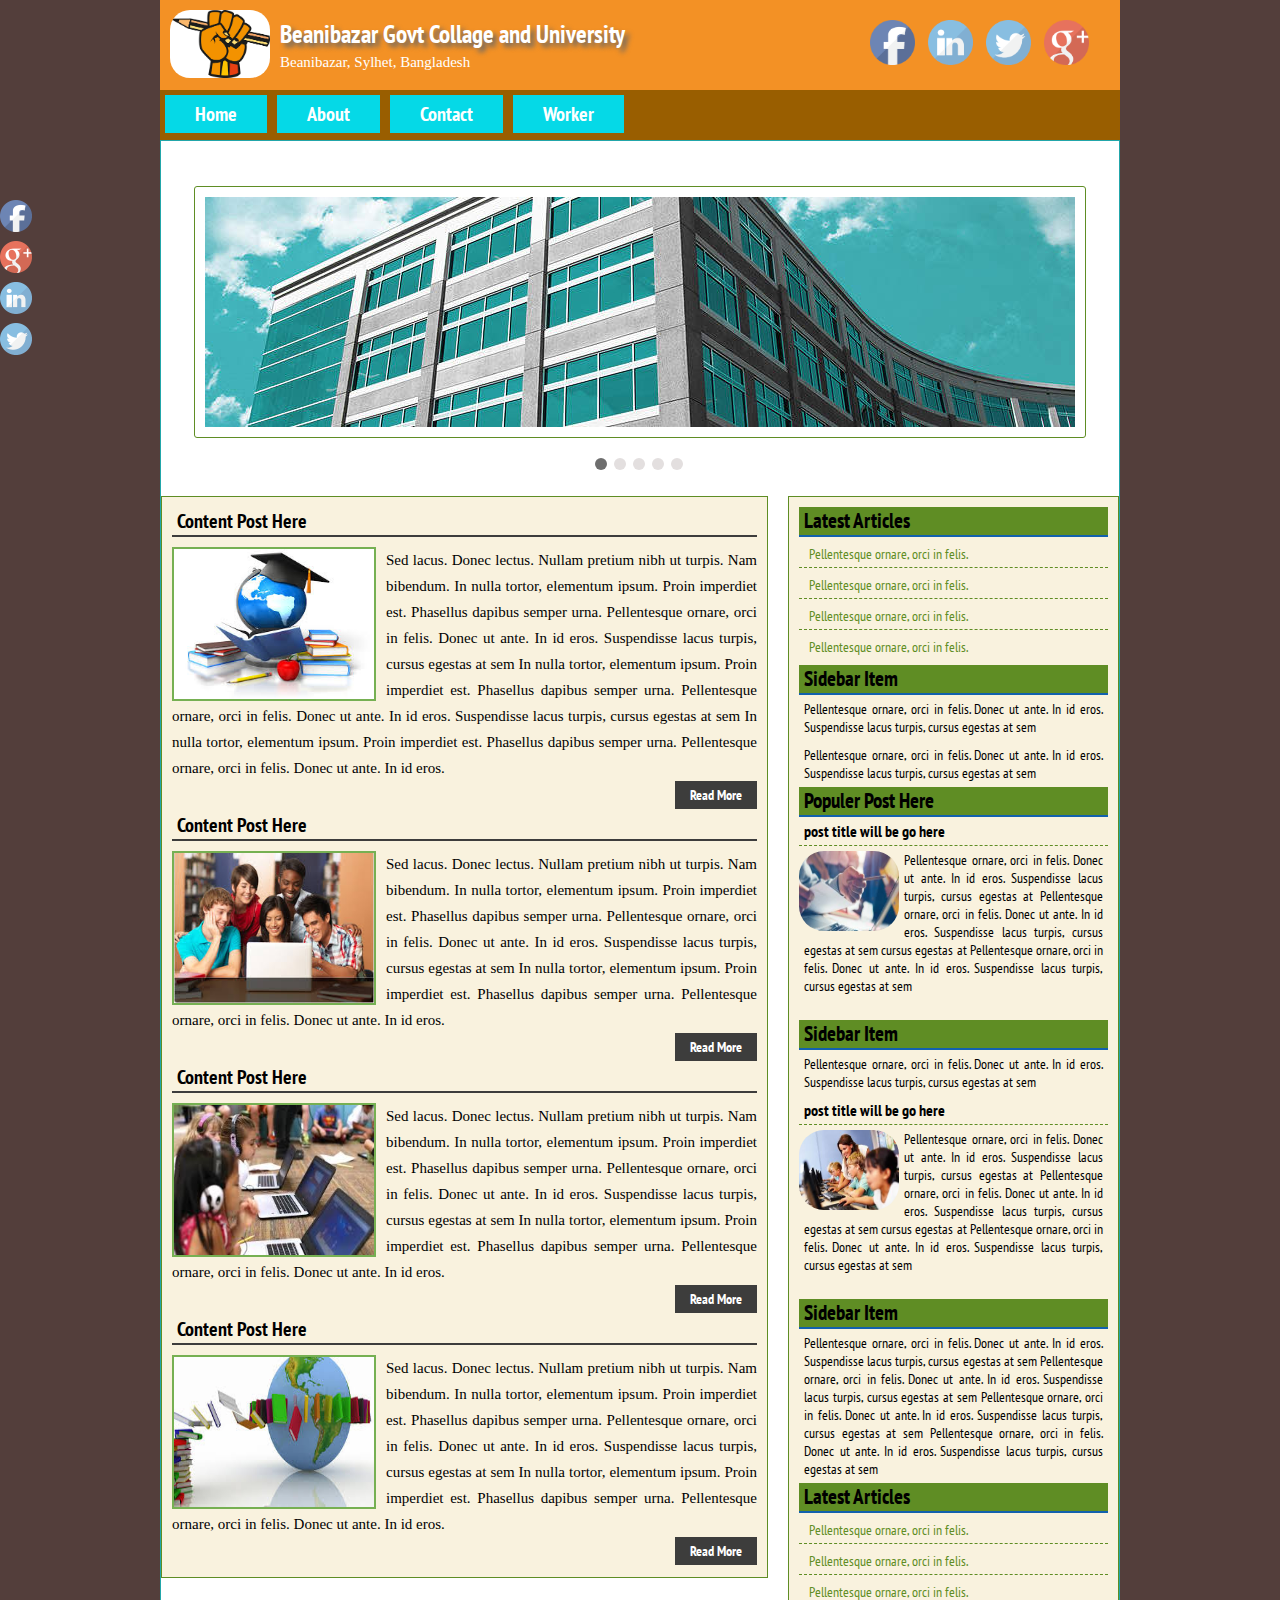
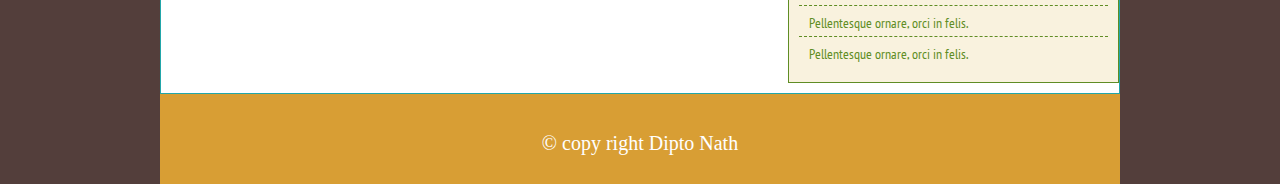
<file: index.html>
<!DOCTYPE HTML>
<html lang="en-US">
<head>
	<meta charset="UTF-8">
	<title>html css project</title>
	
	<link rel="stylesheet" type="text/css" href="css/style.css" />
	<link rel="stylesheet" href="style.css" />	

	<script type="text/javascript" src="js/jquery-3.2.1.min.js"></script>
	<script type="text/javascript" src="http://ajax.googleapis.com/ajax/libs/jquery/1.7.1/jquery.min.js"></script>
	<script type="text/javascript" src="js/jquery.dropotron-1.0.js"></script>
	<script type="text/javascript" src="js/jquery.slidertron-1.1.js"></script>
	<script type="text/javascript">
		$(function() {
			$('#menu > ul').dropotron({
				mode: 'fade',
				globalOffsetY: 11,
				offsetY: -15
			});
			$('#slider').slidertron({
				viewerSelector: '.viewer',
				indicatorSelector: '.indicator span',
				reelSelector: '.reel',
				slidesSelector: '.slide',
				speed: 'slow',
				advanceDelay: 4000
			});
		});
	</script>
</head>
<body>
<div id="template">	

	<div id="headersection">
	
		<div id="logo">
			<img src="img/logo3.png" alt="loading logo" />
			<h2>Beanibazar Govt Collage and University</h2>
			<p>Beanibazar, Sylhet, Bangladesh</p>
		</div>
	
		<div id="social">
			<a href=""><img src="img/fb.png" alt="loading facebook" /></a></li>
			<a href=""><img src="img/ldin.png" alt="loading lindin" /></a></li>
			<a href=""><img src="img/tw.png" alt="loading twitter" /></a></li>
			<a href=""><img src="img/gplus.png" alt="loading google" /></a></li>
		</div>
		
	</div>
	
	<div id="navsection">
		<ul>
			<li><a href="#">Home</a></li>
			<li><a href="about.html">About</a></li>
			<li><a href="contact.html">Contact</a></li>
			<li><a href="#">Worker</a>
				<ul>
					<li><a href="#">Number1</a></li>
					<li><a href="#">Number2</a></li>
					<li><a href="#">Number3</a></li>
					<li><a href="#">Number4</a></li>
					<li><a href="#">Number5</a></li>
				</ul>
			</li>
		</ul>
	</div>
	
	<div id="content">
	
		<div id="slider">
			<div class="viewer">
				<div class="reel">
					<div class="slide">
						<img src="img/slide01.jpg" alt="" />
					</div>
					<div class="slide">
						<img src="img/slide02.jpg" alt="" />
					</div>
					<div class="slide">
						<img src="img/slide03.jpg" alt="" />
					</div>
					<div class="slide">
						<img src="img/slide04.jpg" alt="" />
					</div>
					<div class="slide">
						<img src="img/slide05.jpg" alt="" />
					</div>
				</div>
			</div>
			<div class="indicator">
				<span>1</span>
				<span>2</span>
				<span>3</span>
				<span>4</span>
				<span>5</span>
			</div>
		</div>
	
		<div id="maincontent">
			<div id="newcontent">
				<h2>Content Post Here</h2>
				<img src="img/images3.jpg" alt="loading images" />
				<p>
					Sed lacus. Donec lectus. Nullam pretium nibh ut turpis. Nam bibendum. In nulla tortor, elementum ipsum. Proin imperdiet est. Phasellus dapibus semper urna. Pellentesque ornare, orci in felis. Donec ut ante. In id eros. Suspendisse lacus turpis, cursus egestas at sem In nulla tortor, elementum ipsum. Proin imperdiet est. Phasellus dapibus semper urna. Pellentesque ornare, orci in felis. Donec ut ante. In id eros. Suspendisse lacus turpis, cursus egestas at sem In nulla tortor, elementum ipsum. Proin imperdiet est. Phasellus dapibus semper urna. Pellentesque ornare, orci in felis. Donec ut ante. In id eros.	
				</p>
				<a href="#">Read More</a>
			</div>
			
			<div id="newcontent">
				<h2>Content Post Here</h2>
				<img src="img/images2.jpg" alt="loading images" />
				<p>
					Sed lacus. Donec lectus. Nullam pretium nibh ut turpis. Nam bibendum. In nulla tortor, elementum ipsum. Proin imperdiet est. Phasellus dapibus semper urna. Pellentesque ornare, orci in felis. Donec ut ante. In id eros. Suspendisse lacus turpis, cursus egestas at sem In nulla tortor, elementum ipsum. Proin imperdiet est. Phasellus dapibus semper urna. Pellentesque ornare, orci in felis. Donec ut ante. In id eros.	
				</p>
				<a href="#">Read More</a>
			</div>
			
			<div id="newcontent">
				<h2>Content Post Here</h2>
				<img src="img/images4.jpg" alt="loading images" />
				<p>
					Sed lacus. Donec lectus. Nullam pretium nibh ut turpis. Nam bibendum. In nulla tortor, elementum ipsum. Proin imperdiet est. Phasellus dapibus semper urna. Pellentesque ornare, orci in felis. Donec ut ante. In id eros. Suspendisse lacus turpis, cursus egestas at sem In nulla tortor, elementum ipsum. Proin imperdiet est. Phasellus dapibus semper urna. Pellentesque ornare, orci in felis. Donec ut ante. In id eros.	
				</p>
				<a href="#">Read More</a>
			</div>
			
			<div id="newcontent">
				<h2>Content Post Here</h2>
				<img src="img/download.jpg" alt="loading images" />
				<p>
					Sed lacus. Donec lectus. Nullam pretium nibh ut turpis. Nam bibendum. In nulla tortor, elementum ipsum. Proin imperdiet est. Phasellus dapibus semper urna. Pellentesque ornare, orci in felis. Donec ut ante. In id eros. Suspendisse lacus turpis, cursus egestas at sem In nulla tortor, elementum ipsum. Proin imperdiet est. Phasellus dapibus semper urna. Pellentesque ornare, orci in felis. Donec ut ante. In id eros.	
				</p>
				<a href="#">Read More</a>
			</div>
			
		</div>
		
		<div id="sidebar">
			<h2>Latest Articles</h2>
			<ul>
				<li><a href="#"> Pellentesque ornare, orci in felis.</a></li>
				<li><a href="#"> Pellentesque ornare, orci in felis.</a></li>
				<li><a href="#"> Pellentesque ornare, orci in felis.</a></li>
				<li><a href="#"> Pellentesque ornare, orci in felis.</a></li>
			</ul>
			
			<h2>Sidebar Item</h2>
			<p> 
				Pellentesque ornare, orci in felis. Donec ut ante. In id eros. Suspendisse lacus turpis, cursus egestas at sem
			</p>
			<p> 
				Pellentesque ornare, orci in felis. Donec ut ante. In id eros. Suspendisse lacus turpis, cursus egestas at sem
			</p>
			
			<h2>Populer Post Here</h2>
			
			<div id="popular">
				<h3>post title will be go here</h3>
				<img src="img/images.jpg" alt="images" />
				<p>
					Pellentesque ornare, orci in felis. Donec ut ante. In id eros. 	Suspendisse lacus turpis, cursus egestas at Pellentesque ornare, orci in felis. Donec ut ante. In id eros. 	Suspendisse lacus turpis, cursus egestas at sem cursus egestas at Pellentesque ornare, orci in felis. Donec ut ante. In id eros. 	Suspendisse lacus turpis, cursus egestas at sem
				</p>
			</div>
	
			<h2>Sidebar Item</h2>
			<p> 
				Pellentesque ornare, orci in felis. Donec ut ante. In id eros. Suspendisse lacus turpis, cursus egestas at sem
			</p>
			<div id="popular">
				<h3>post title will be go here</h3>
				<img src="img/images(6).jpg" alt="images" />
				<p>
					Pellentesque ornare, orci in felis. Donec ut ante. In id eros. 	Suspendisse lacus turpis, cursus egestas at Pellentesque ornare, orci in felis. Donec ut ante. In id eros. 	Suspendisse lacus turpis, cursus egestas at sem cursus egestas at Pellentesque ornare, orci in felis. Donec ut ante. In id eros. 	Suspendisse lacus turpis, cursus egestas at sem
				</p>
			</div>
			
			<h2>Sidebar Item</h2>
			<p> 
				Pellentesque ornare, orci in felis. Donec ut ante. In id eros. Suspendisse lacus turpis, cursus egestas at sem Pellentesque ornare, orci in felis. Donec ut ante. In id eros. Suspendisse lacus turpis, cursus egestas at sem Pellentesque ornare, orci in felis. Donec ut ante. In id eros. Suspendisse lacus turpis, cursus egestas at sem Pellentesque ornare, orci in felis. Donec ut ante. In id eros. Suspendisse lacus turpis, cursus egestas at sem
			</p>

			<h2>Latest Articles</h2>
			<ul>
				<li><a href="#"> Pellentesque ornare, orci in felis.</a></li>
				<li><a href="#"> Pellentesque ornare, orci in felis.</a></li>
				<li><a href="#"> Pellentesque ornare, orci in felis.</a></li>
				<li><a href="#"> Pellentesque ornare, orci in felis.</a></li>
				<li><a href="#"> Pellentesque ornare, orci in felis.</a></li>
			</ul>
		
		</div>
	
	</div>
	
	<div id="footersection">
		<p>&copy; copy right Dipto Nath</p>
	</div>

</div>

	<div id="icon">
		<a href="#"><img src="img/fb.png" alt="loading facebook" /></a>
		<a href="#"><img src="img/gplus.png" alt="loading google" /></a>
		<a href="#"><img src="img/ldin.png" alt="loading lindin" /></a>
		<a href="#"><img src="img/tw.png" alt="loading twitter" /></a>
	</div>	
	
<script type="text/javascript" src="js/scroll.js"></script>

</body>
</html>
</file>
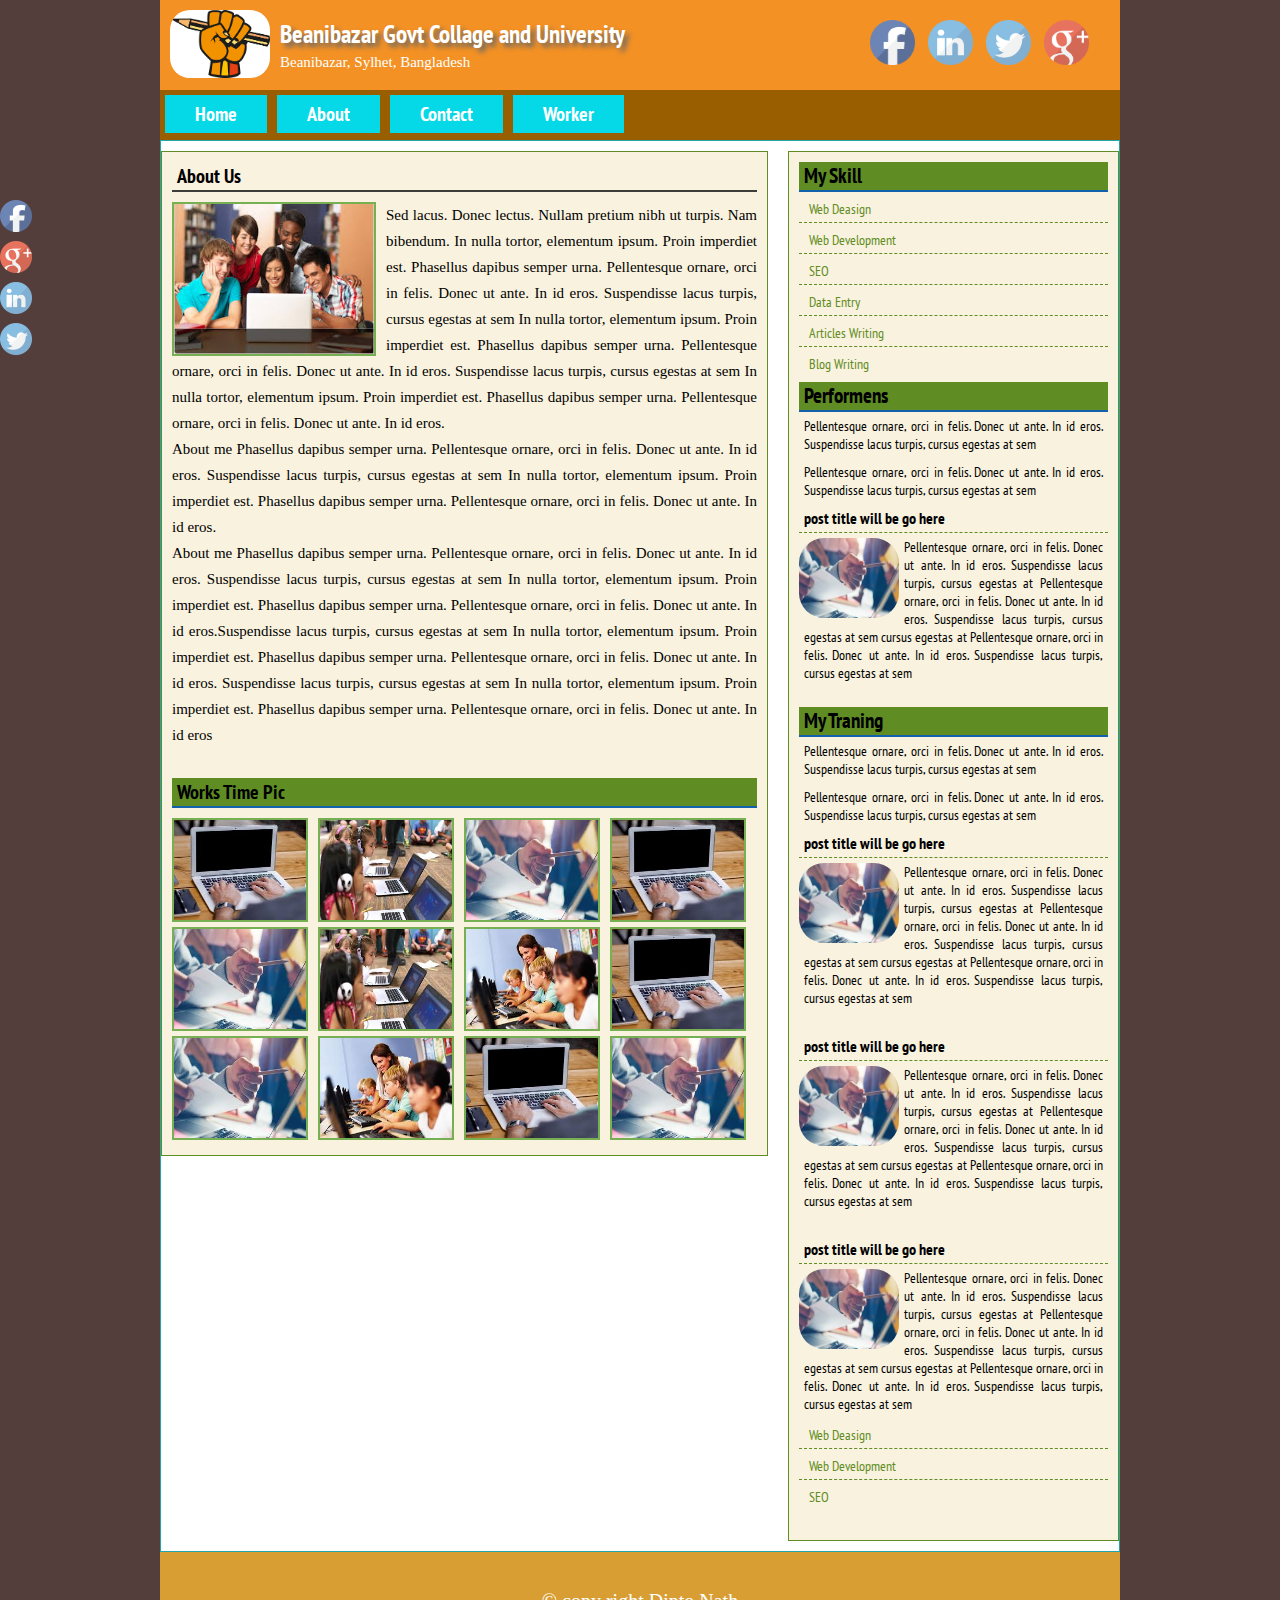
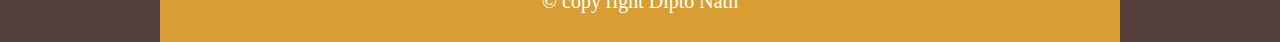
<file: about.html>
<!DOCTYPE HTML>
<html lang="en-US">
<head>

	<meta charset="UTF-8">
	<title>html css project</title>

	<link rel="stylesheet" href="style.css" />	

</head>
<body>
<div id="template">	



	<div id="headersection">
		<div id="logo">
			<img src="img/logo3.png" alt="loading logo" />
			<h2>Beanibazar Govt Collage and University</h2>
			<p>Beanibazar, Sylhet, Bangladesh</p>
		</div>
	
		<div id="social">
			<a href=""><img src="img/fb.png" alt="loading facebook" /></a></li>
			<a href=""><img src="img/ldin.png" alt="loading lindin" /></a></li>
			<a href=""><img src="img/tw.png" alt="loading twitter" /></a></li>
			<a href=""><img src="img/gplus.png" alt="loading google" /></a></li>
		</div>
	</div>
	
	<div id="navsection">
		<ul>
			<li><a href="index.html">Home</a></li>
			<li><a href="#">About</a></li>
			<li><a href="contact.html">Contact</a></li>
			<li><a href="#">Worker</a>
				<ul>
					<li><a href="#">Number1</a></li>
					<li><a href="#">Number2</a></li>
					<li><a href="#">Number3</a></li>
					<li><a href="#">Number4</a></li>
					<li><a href="#">Number5</a></li>
				</ul>
			</li>
		</ul>
	</div>
	
	
	<div id="content">
	
		<div id="maincontent">
			<div id="newcontent">
				<h2>About Us</h2>
				<img src="img/images2.jpg" alt="loading images" />
				<p>
					Sed lacus. Donec lectus. Nullam pretium nibh ut turpis. Nam bibendum. In nulla tortor, elementum ipsum. Proin imperdiet est. Phasellus dapibus semper urna. Pellentesque ornare, orci in felis. Donec ut ante. In id eros. Suspendisse lacus turpis, cursus egestas at sem In nulla tortor, elementum ipsum. Proin imperdiet est. Phasellus dapibus semper urna. Pellentesque ornare, orci in felis. Donec ut ante. In id eros. Suspendisse lacus turpis, cursus egestas at sem In nulla tortor, elementum ipsum. Proin imperdiet est. Phasellus dapibus semper urna. Pellentesque ornare, orci in felis. Donec ut ante. In id eros.	
				</p>
				<p>
				About me Phasellus dapibus semper urna. Pellentesque ornare, orci in felis. Donec ut ante. In id eros. Suspendisse lacus turpis, cursus egestas at sem In nulla tortor, elementum ipsum. Proin imperdiet est. Phasellus dapibus semper urna. Pellentesque ornare, orci in felis. Donec ut ante. In id eros.
				</p>
				<!-- <iframe width="100%" height="315" src="maker-vs-marker.mp4" frameborder="0" allow="autoplay; encrypted-media" allowfullscreen></iframe> -->
				<p>
				About me Phasellus dapibus semper urna. Pellentesque ornare, orci in felis. Donec ut ante. In id eros. Suspendisse lacus turpis, cursus egestas at sem In nulla tortor, elementum ipsum. Proin imperdiet est. Phasellus dapibus semper urna. Pellentesque ornare, orci in felis. Donec ut ante. In id eros.Suspendisse lacus turpis, cursus egestas at sem In nulla tortor, elementum ipsum. Proin imperdiet est. Phasellus dapibus semper urna. Pellentesque ornare, orci in felis. Donec ut ante. In id eros. Suspendisse lacus turpis, cursus egestas at sem In nulla tortor, elementum ipsum. Proin imperdiet est. Phasellus dapibus semper urna. Pellentesque ornare, orci in felis. Donec ut ante. In id eros
				</p>
			</div>
	
			<div id="work">
			
				<h2>Works Time Pic</h2>
				<img src="img/images(5).jpg" alt="loading images" />
				<img src="img/images4.jpg" alt="loading images" />
				<img src="img/images.jpg" alt="loading images" />
				<img src="img/images(5).jpg" alt="loading images" />
				<img src="img/images.jpg" alt="loading images" />
				<img src="img/images4.jpg" alt="loading images" />
				<img src="img/images(6).jpg" alt="loading images" />
				<img src="img/images(5).jpg" alt="loading images" />
				<img src="img/images.jpg" alt="loading images" />
				<img src="img/images(6).jpg" alt="loading images" />
				<img src="img/images(5).jpg" alt="loading images" />
				<img src="img/images.jpg" alt="loading images" />
			
			</div>
			
		</div>
		
		<div id="sidebar">
			<h2>My Skill</h2>
			<ul>
				<li><a href="#">Web Deasign</a></li>
				<li><a href="#">Web Development</a></li>
				<li><a href="#">SEO</a></li>
				<li><a href="#">Data Entry</a></li>
				<li><a href="#">Articles Writing</a></li>
				<li><a href="#">Blog Writing</a></li>
			</ul>
			
			<h2>Performens</h2>
			<p> Pellentesque ornare, orci in felis. Donec ut ante. In id eros. Suspendisse lacus turpis, cursus egestas at sem</p>
			<p> Pellentesque ornare, orci in felis. Donec ut ante. In id eros. Suspendisse lacus turpis, cursus egestas at sem</p>
			<div id="popular">
				<h3>post title will be go here</h3>
				<img src="img/images.jpg" alt="images" />
				<p>
					Pellentesque ornare, orci in felis. Donec ut ante. In id eros. 	Suspendisse lacus turpis, cursus egestas at Pellentesque ornare, orci in felis. Donec ut ante. In id eros. 	Suspendisse lacus turpis, cursus egestas at sem cursus egestas at Pellentesque ornare, orci in felis. Donec ut ante. In id eros. 	Suspendisse lacus turpis, cursus egestas at sem
				</p>
			</div>
			
			<h2>My Traning</h2>
			<p> Pellentesque ornare, orci in felis. Donec ut ante. In id eros. Suspendisse lacus turpis, cursus egestas at sem</p>
			<p> Pellentesque ornare, orci in felis. Donec ut ante. In id eros. Suspendisse lacus turpis, cursus egestas at sem</p>
			<div id="popular">
				<h3>post title will be go here</h3>
				<img src="img/images.jpg" alt="images" />
				<p>
					Pellentesque ornare, orci in felis. Donec ut ante. In id eros. 	Suspendisse lacus turpis, cursus egestas at Pellentesque ornare, orci in felis. Donec ut ante. In id eros. 	Suspendisse lacus turpis, cursus egestas at sem cursus egestas at Pellentesque ornare, orci in felis. Donec ut ante. In id eros. 	Suspendisse lacus turpis, cursus egestas at sem
				</p>
			</div>
			<div id="popular">
				<h3>post title will be go here</h3>
				<img src="img/images.jpg" alt="images" />
				<p>
					Pellentesque ornare, orci in felis. Donec ut ante. In id eros. 	Suspendisse lacus turpis, cursus egestas at Pellentesque ornare, orci in felis. Donec ut ante. In id eros. 	Suspendisse lacus turpis, cursus egestas at sem cursus egestas at Pellentesque ornare, orci in felis. Donec ut ante. In id eros. 	Suspendisse lacus turpis, cursus egestas at sem
				</p>
			</div>
			<div id="popular">
				<h3>post title will be go here</h3>
				<img src="img/images.jpg" alt="images" />
				<p>
					Pellentesque ornare, orci in felis. Donec ut ante. In id eros. 	Suspendisse lacus turpis, cursus egestas at Pellentesque ornare, orci in felis. Donec ut ante. In id eros. 	Suspendisse lacus turpis, cursus egestas at sem cursus egestas at Pellentesque ornare, orci in felis. Donec ut ante. In id eros. 	Suspendisse lacus turpis, cursus egestas at sem
				</p>
			<ul>
				<li><a href="#">Web Deasign</a></li>
				<li><a href="#">Web Development</a></li>
				<li><a href="#">SEO</a></li>
			</ul>
			</div>
		
		</div>
	
	</div>
	
	<div id="footersection">
		<p>&copy; copy right Dipto Nath</p>
	</div>

	<div id="icon">
		<a href="#"><img src="img/fb.png" alt="loading facebook" /></a>
		<a href="#"><img src="img/gplus.png" alt="loading google" /></a>
		<a href="#"><img src="img/ldin.png" alt="loading lindin" /></a>
		<a href="#"><img src="img/tw.png" alt="loading twitter" /></a>
	</div>
	
</div>
</body>
</html>
</file>
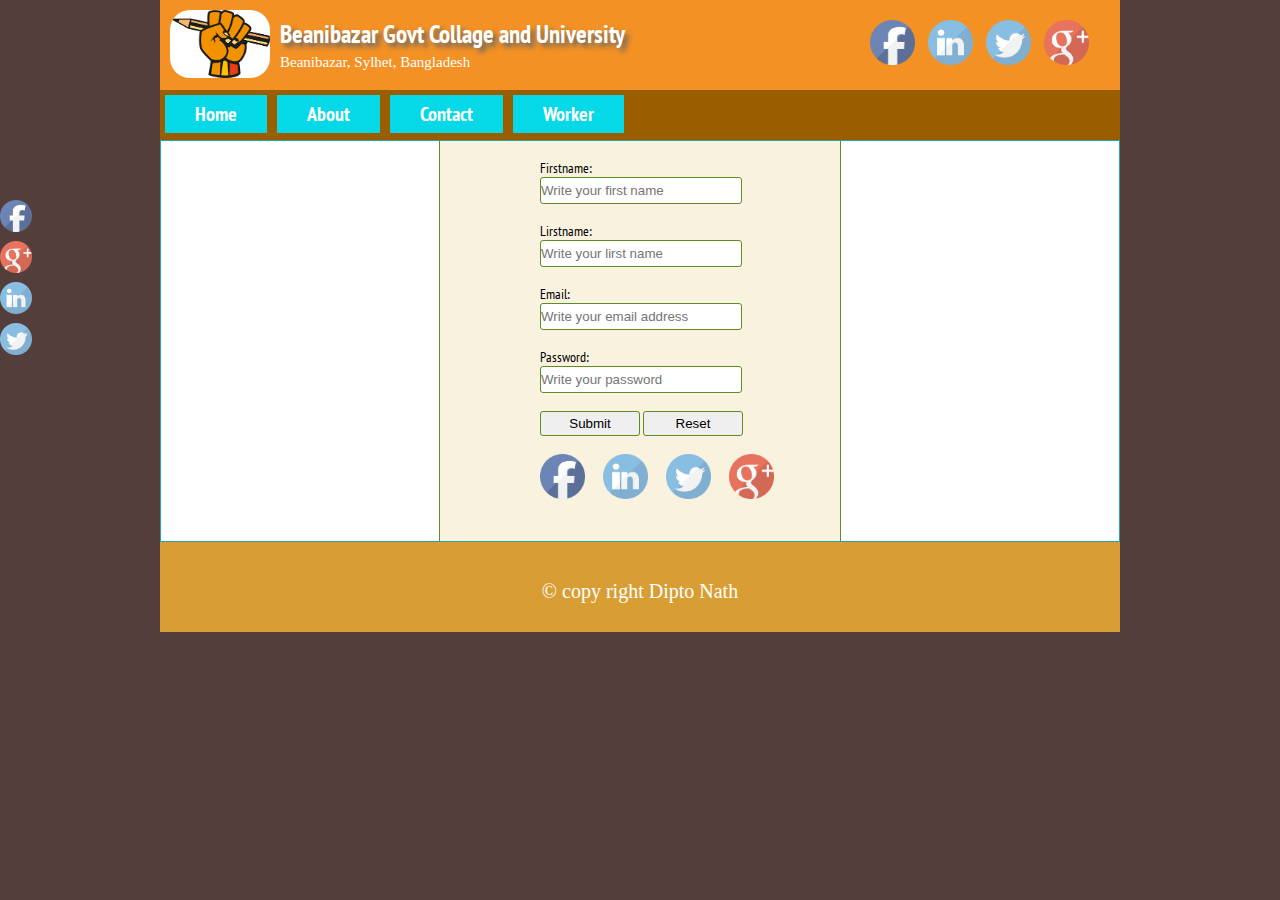
<file: contact.html>
<!DOCTYPE HTML>
<html lang="en-US">
<head>

	<meta charset="UTF-8">
	<title>html css project</title>
	
	<link rel="stylesheet" href="style.css" />	

</head>
<body>
<div id="template">	

	<div id="headersection">
	
		<div id="logo">
			<img src="img/logo3.png" alt="loading logo" />
			<h2>Beanibazar Govt Collage and University</h2>
			<p>Beanibazar, Sylhet, Bangladesh</p>
		</div>
	
		<div id="social">
		
			<a href=""><img src="img/fb.png" alt="loading facebook" /></a></li>
			<a href=""><img src="img/ldin.png" alt="loading lindin" /></a></li>
			<a href=""><img src="img/tw.png" alt="loading twitter" /></a></li>
			<a href=""><img src="img/gplus.png" alt="loading google" /></a></li>
		</div>
		
	</div>
	
	<div id="navsection">
		<ul>
			<li><a href="index.html">Home</a></li>
			<li><a href="about.html">About</a></li>
			<li><a href="#">Contact</a></li>
			<li><a href="#">Worker</a>
				<ul>
					<li><a href="#">Number1</a></li>
					<li><a href="#">Number2</a></li>
					<li><a href="#">Number3</a></li>
					<li><a href="#">Number4</a></li>
					<li><a href="#">Number5</a></li>
				</ul>
			</li>
		</ul>
	</div>
	
	<div id="content">
	
		<div id="contact">
			<div id="contactmenu">
				<br/>
				Firstname:<br/>
				<input type="firstname" name="firstname" placeholder="Write your first name">
				<br/><br/>
				Lirstname:<br/>
				<input type="Lirstname" name="lirstname" placeholder="Write your lirst name">
				<br/><br/>
				Email:<br/>
				<input type="Email" name="email" placeholder="Write your email address">
				<br/><br/>
				Password:<br/>
				<input type="password" name="password" placeholder="Write your password">
				<br/><br/>
				<input type="Submit" name="submit" style="width: 100px;">
				<input type="Reset" name="Reset" style="width: 100px;">
				
				<br/><br/>
				<a href=""><img src="img/fb.png" alt="loading facebook" /></a></li>
				<a href=""><img src="img/ldin.png" alt="loading lindin" /></a></li>
				<a href=""><img src="img/tw.png" alt="loading twitter" /></a></li>
				<a href=""><img src="img/gplus.png" alt="loading google" /></a></li>
			</div>
		</div>
	</div>
	
	<div id="footersection">
		<p>&copy; copy right Dipto Nath</p>
	</div>
	
</div>

	<div id="icon">
		<a href="#"><img src="img/fb.png" alt="loading facebook" /></a>
		<a href="#"><img src="img/gplus.png" alt="loading google" /></a>
		<a href="#"><img src="img/ldin.png" alt="loading lindin" /></a>
		<a href="#"><img src="img/tw.png" alt="loading twitter" /></a>
	</div>

</body>
</html>
</file>
<file: css/style.css>
#slider {
    position: relative;
    margin: 45px 0px 10px 33px;
    width: 890px;
	z-index:5;
}

#slider .viewer {
	width: 890px;
	height: 250px;
	border: solid 1px #D4D4D4;
	border-radius: 3px;
}

#slider .slide {
	width: 890px;
	height: 250px;
	padding: 10px;
}

#slider .indicator {
	position: relative;
	z-index: 1;
	text-align: center;
	margin: 20px 0 0 0;
}

#slider .indicator span {
	display: inline-block;
	text-indent: -9999em;
	width: 12px;
	height: 12px;
	background: #E3DFDF;
	border-radius: 6px;
	margin: 0 2px 0 2px;
}

#slider .indicator span.active {
	background: #6E6E6E;
}

#wrapper {
	position: relative;
	width: 980px;
	margin: 75px auto 0 auto;
	background: #FFFFFF;
	border-radius: 6px;
	box-shadow: 0px 5px 20px 2px rgba(0,0,0,0.1);
}
</file>
<file: style.css>
@import url('https://fonts.googleapis.com/css?family=PT+Sans+Narrow');
*{margin:0;padding:0;outline:0;}
body{
    font-family: 'PT Sans Narrow', sans-serif;
	font-size:14px;
	line-height:18px;
	color:#000;
	background:#533E3B;
	position:relative;
}
#template{
	width:960px;
	margin:0 auto;
}
/*----end--------*/

#headersection{
    background: #F39125;
    height: 90px;
}
#logo{
	width:600px;
	float:left;
}
#logo img{
    width: 100px;
    padding: 10px 10px 10px 10px;
    float: left;
    border-radius: 30px;
}
#logo h2{
    color: #fff;
    margin-top: 25px;
    font-size: 25px;
    text-shadow: 4px 4px 5px #666;
}
#logo p{
	font-family: 'Indie Flower', cursive;
    color: #fff;
    margin-top: 10px;
    font-size: 15px;;
}
#social{
    width: 250px;
    float: right;
    margin-top: 20px;
}
#social img{
    width: 45px;
    height: 45px;
    margin-right: 10px;
}
#social a{}

/*----end header-----*/

#navsection{
    background: #995E00;
	height:50px;
}
#navsection ul{
	list-style-type:none;
	margin:0;
	padding:5px;
}
#navsection ul li{
	display:block;
	float:left;
    margin-right: 10px;
	position:relative;
}
#navsection ul li a{
	background:#05D9E7;
	display:block;
	color:#fff;
	text-decoration:none;
	padding: 10px 30px;
	font-weight:bold;
	font-size: 20px;
}
#navsection ul li a:hover{
	background:orange;
	color:#fff;
}
#navsection ul li ul{
	position:absolute;
	z-index:10;
	left:-9999px;
}
#navsection ul li:hover ul{
	left:0px;

}
#navsection ul li ul li{
	width: 120px;
    border-bottom: 1px solid #995E00;

}
#navsection ul li ul li a{
	
}

/*-----end nav------*/

#slider .viewer{
	border:1px solid #5F8D24;
}

/*--------slider-------*/

#content{
	overflow:hidden;	
	background:#fff;
	border:1px solid #22A6AA;
}
#maincontent{
    width: 585px;
    background: #F9F2DE;
    float: left;
    margin: 10px;
    padding: 10px;
    margin-left: 0;
    border: 1px solid #5F8D24;
}
#maincontent h2{
	border-bottom: 2px solid #3D3D3C;
    margin-bottom: 10px;
    padding: 5px;
    font-size: 20px;

}
#maincontent img{
	float: left;
    width: 200px;
    height: 150px;
    border: 2px solid #76B052;
	margin-right:10px;
}
#maincontent p{
	font-family: 'Indie Flower', cursive;
    text-align: justify;
    line-height: 26px;
    font-size: 15px;
}
#maincontent a{
    color: #fff;
    float: right;
    text-decoration: none;
    font-weight: bold;
    padding: 5px 15px;
    background: #3D3D3C;
	display:block;	
}
#maincontent a:hover{
	background:#5F8D24;
	color:#fff;
}
#newcontent{
	margin-bottom:30px;
}
#work{}
#work h2{
	background: #5F8D24;
    border-bottom: 2px solid #1261AE;
}
#work img{
	margin-bottom: 5px;
    width: 132px;
    height: 100px;
}
#work img:hover{
	opacity:0.4;
}
/*---maincontent End---*/
#sidebar ul{
	margin:0;
	padding:0;
	list-style-type:none;
}
#sidebar ul li{
	margin-bottom:5px;
	border-bottom:1px dashed #5F8D24;
}
#sidebar ul li:first-child{
	margin-top:5px;
}
#sidebar ul li:last-child{
	border-bottom:0px dashed #5F8D24;
}
#sidebar ul li a{
	text-decoration:none;
	padding: 10px;
	color:#5F8D24;
	line-height: 25px;
}
#sidebar ul li a:hover{
	
}
#sidebar{
    width: 309px;
    background: #F9F2DE;
    float: right;
    margin: 10px;
    padding: 10px;
    border: 1px solid #5F8D24;
    margin-right: 0;
}
#sidebar h2{
	background:#5F8D24;
	padding: 5px;
    border-bottom: 2px solid #1261AE;
}
#sidebar h3{
	padding: 5px;
    border-bottom: 1px dashed #5F8D24;
}
#popular{
	margin-bottom: 20px;
}
#popular img{
    width: 100px;
    height: 80px;
    border-radius: 25px;
    float: left;
    margin-right: 5px;
    margin-top: 5px;
}
#sidebar p{
	padding: 5px;
	text-align:justify;
}

/*----end content & sidebar----*/

#footersection{
	height:90px;
	background:#D89E34;
}
#footersection p{
	font-family: 'Indie Flower', cursive;
	color:#fff;
	text-align:center;
	padding-top:40px;
	font-size:20px;	
}

/*-----end footer-----*/

#contact{
	width: 400px;
    height: 400px;
    background: #F9F2DE;
    margin: 0 auto;
	 border-left: 1px solid #5F8D24;
    border-right: 1px solid #5F8D24;
}
#contact input{
	width: 200px;
    height: 25px;
    border: 1px solid #5F8D24;
    border-radius: 3px;
}
#contact img{
    width: 45px;
    height: 45px;
    margin-right: 15px;
}

#contactmenu{
	margin-left:100px;
}

/*-------*/
#icon{
	position:fixed;
	left:0;
	top:200px;
		width: 64px;
}
#icon img{
	width: 32px;
    height: 32px;
	margin-bottom: 5px;
}

/*---end icon---*/
</file>
